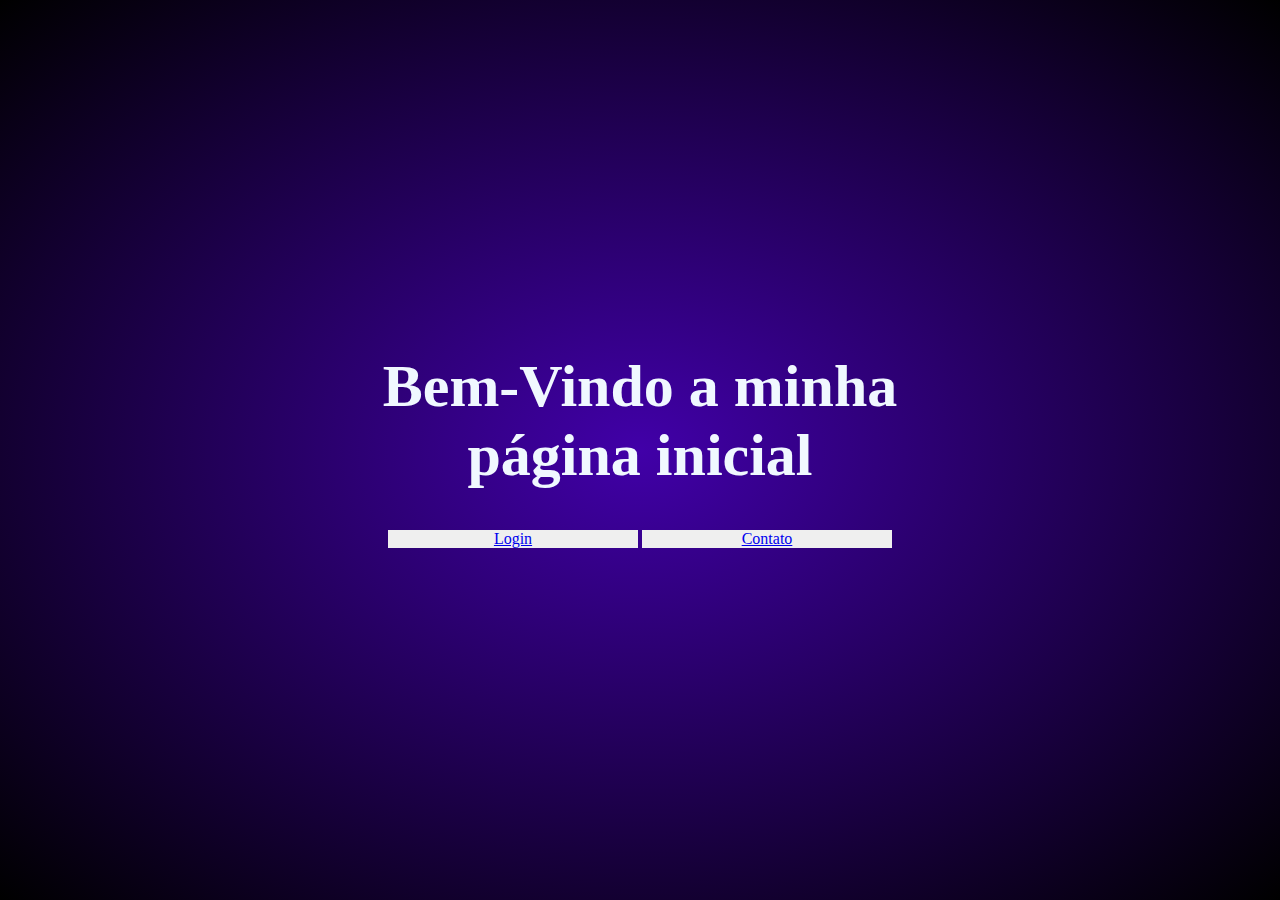
<file: Formulario em html e PHP/index.html>
<!DOCTYPE html>
<html lang="en">
<head>
    <meta charset="UTF-8">
    <meta name="viewport" content="width=device-width, initial-scale=1.0">
    <link rel="stylesheet"  href="./Estilo/estilo.css">

    <title>Menu</title>
</head>
<body>
    <div class ="a">
        <div class="b">
        <header>
            <h1>Bem-Vindo a minha página inicial</h1>
        </header>

        <nav>
            <button><a href="login.html">Login</a></button>
            <button><a href="contato.html">Contato</a></button>
        </nav>
        </div>
    <div>

</body>
</html>
</file>
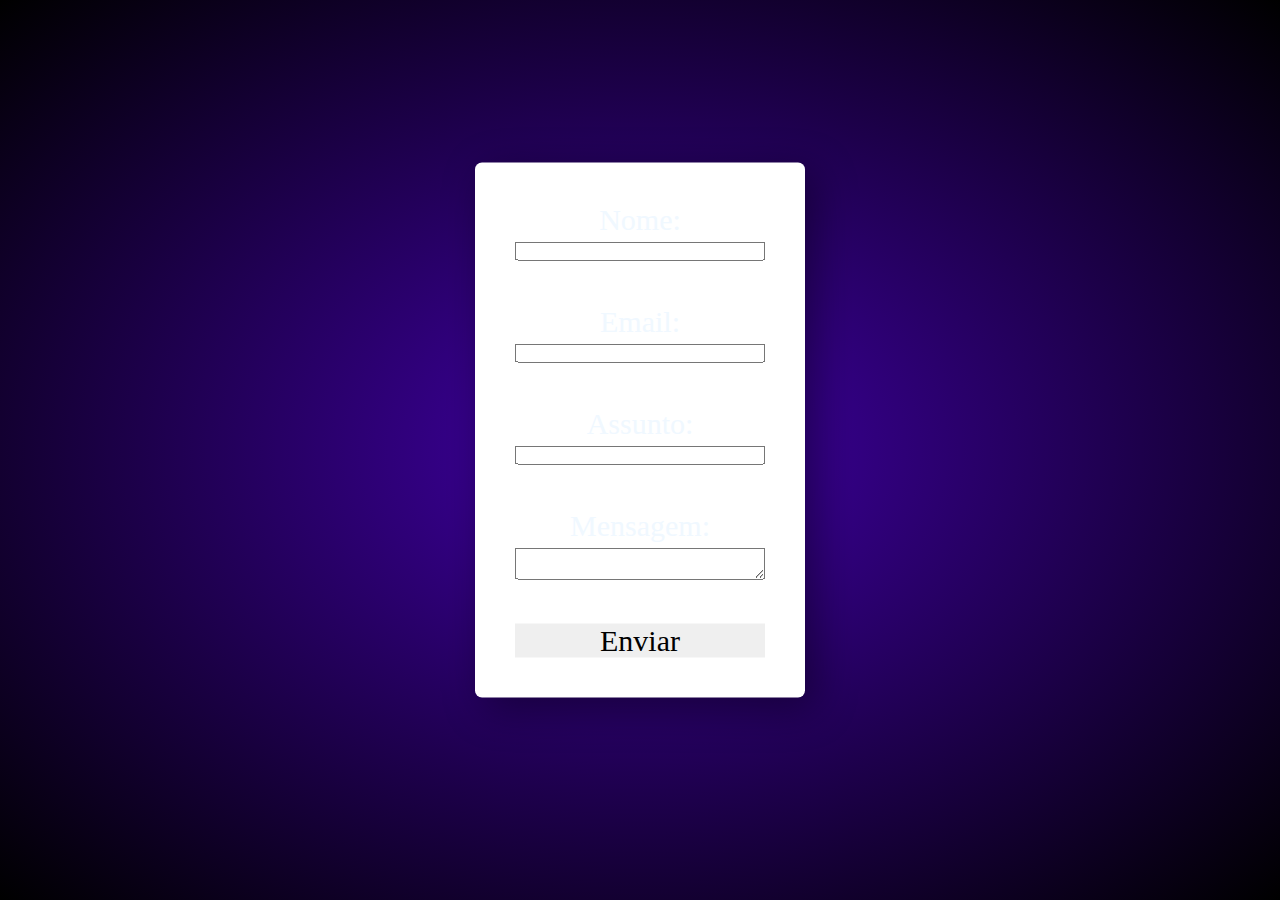
<file: Formulario em html e PHP/contato.html>
<!DOCTYPE html>
<html lang="en">
<head>
    <meta charset="UTF-8">
    <meta name="viewport" content="width=device-width, initial-scale=1.0">
    <link rel="stylesheet" href="./Estilo/estilo.css">
    <title>Contato</title>
</head>

<body>
    <div class="C">
        <form action="processa_contato.php" method="POST" class="formCont">
            <label for="nome">Nome:</label>
            <input type="text" id="nome" name="nome" required>
            <br>
        
            <label for="email">Email:</label>
            <input type="email" id="email" name="email" required>
            <br>
        
            <label for="assunto">Assunto:</label>
            <input type="text" id="assunto" name="assunto" required>
            <br>
        
            <label for="mensagem">Mensagem:</label>
            <textarea id="mensagem" name="mensagem" required></textarea>
            <br>

            <button type="submit">Enviar</button>
        </form>
    
    </div>
    
    
    
</html>
</file>
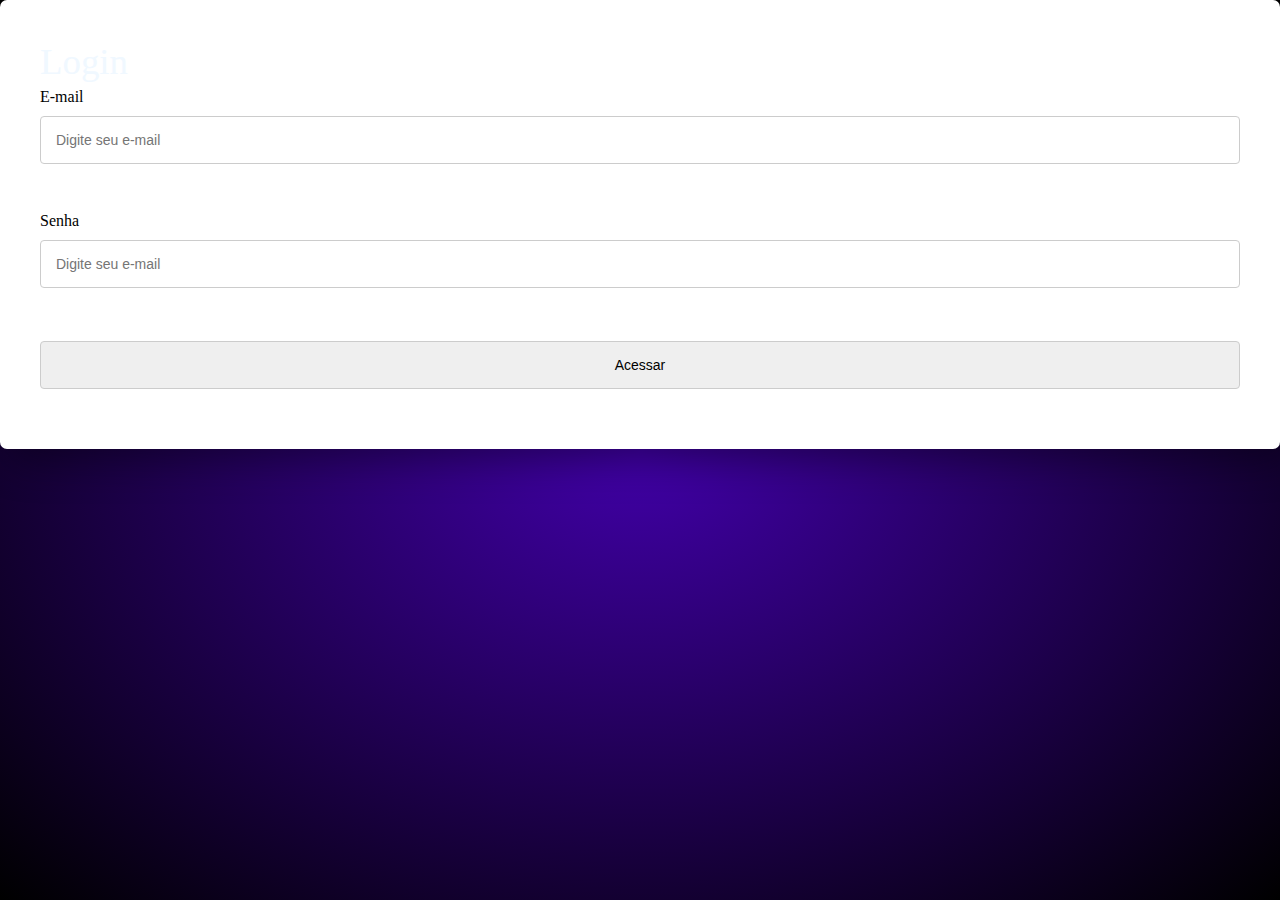
<file: Formulario em html e PHP/login.html>
<!DOCTYPE html>
<html lang="en">
<head>
    <meta charset="UTF-8">
    <meta name="viewport" content="width=device-width, initial-scale=1.0">
    <link rel="stylesheet" href="./Estilo/estilo.css">
    <title>Login</title>
</head>

<body>

    <div class="L">

        <form method="POST" class="formLogin">
            <h1>Login</h1>

            <label for="email">E-mail</label>
            <input type="email" placeholder="Digite seu e-mail" autofocus="true" />
            <br>

            <label for="password">Senha</label>
            <input type="password" placeholder="Digite seu e-mail" />
            <br>

            <input type="submit" value="Acessar" class="btn" />
        </form>
    </div>
    
    
    
</html>
</file>
<file: Formulario em html e PHP/Estilo/estilo.css>
*{
    margin: 0;
    padding: 0;
    box-sizing: border-box;
}


body{
    background: radial-gradient(#4100a8, #000000);
    background-attachment: fixed;
}

.a{

align-items: center;
text-align: center;
position: absolute;
top: 50%;
left:50%;
transform: translate(-50%, -50%);

}

h1{
    font-family: 'Times New Roman', Times, serif;
    font-size: 60px;
    color: aliceblue;
    padding-bottom: 40px;
}

button{
    position: relative;
    margin: auto;
    width: 250px;
    cursor: pointer;
    border: 0;
    text-transform: inherit;
    font-size: inherit;
    font-family: inherit;
}

.C{
    align-items: center;
    text-align: center;
    position: absolute;
    top: 50%;
    left:50%;
    transform: translate(-50%, -50%);
    padding-bottom: 40px;

    font-size: 30px;
    color: aliceblue;
    

}

.formLogin {
    display: flex;
    flex-direction: column;
    background-color: #fff;
    border-radius: 7px;
    padding: 40px;
    box-shadow: 10px 10px 40px rgba(0, 0, 0, 0.4);
    gap: 5px
}

.formLogin h1 {
    padding: 0;
    margin: 0;
    font-weight: 500;
    font-size: 2.3em;
}

.formLogin input {
    padding: 15px;
    font-size: 14px;
    border: 1px solid #ccc;
    margin-bottom: 20px;
    margin-top: 5px;
    border-radius: 4px;
    transition: all linear 160ms;
    outline: none;
}

.formCont{
    display: flex;
    flex-direction: column;
    background-color: #fff;
    border-radius: 7px;
    padding: 40px;
    box-shadow: 10px 10px 40px rgba(0, 0, 0, 0.4);
    gap: 5px
}
</file>
